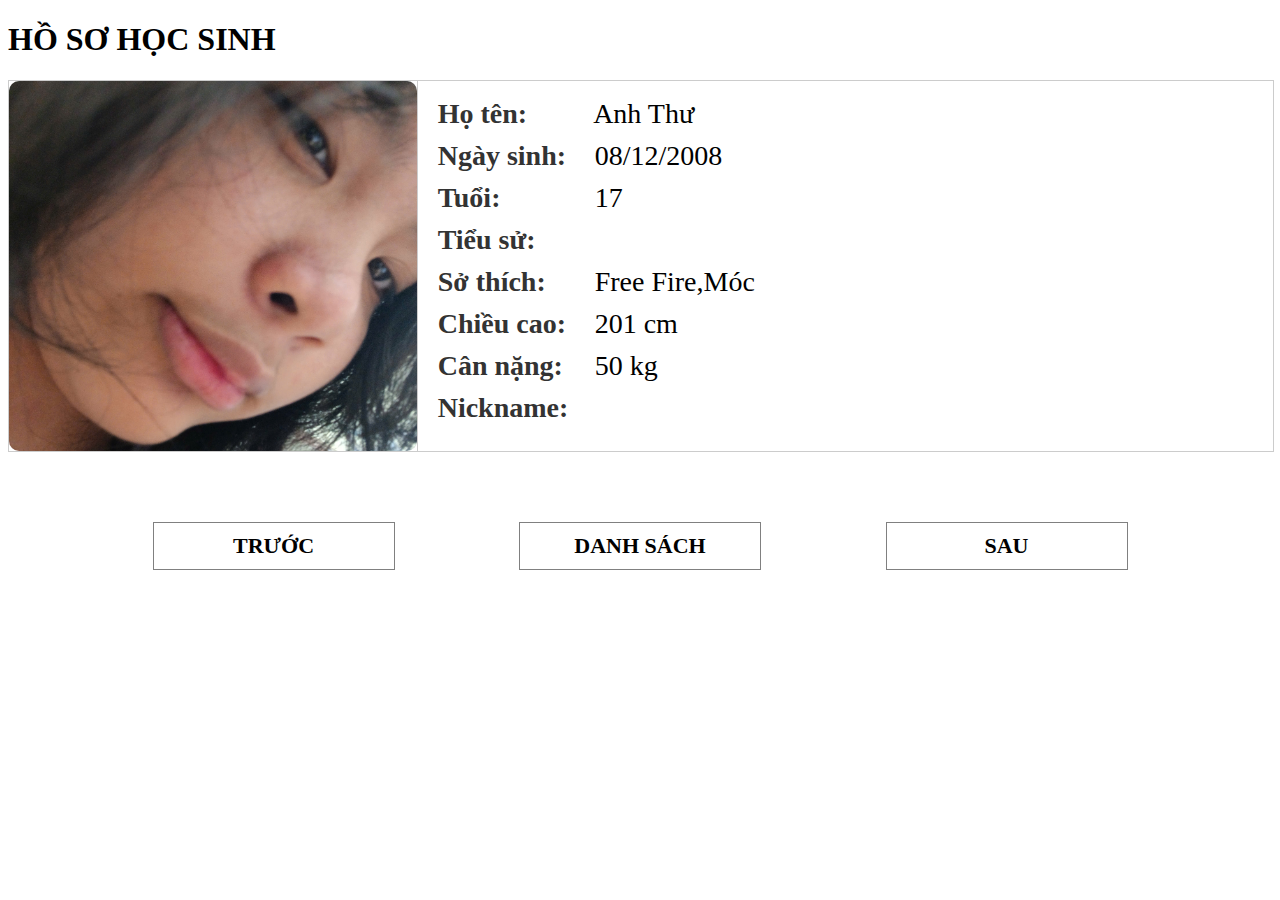
<file: hs1.html>
<!DOCTYPE html>
<html lang="vi">
<head>
    <meta charset="UTF-8">
    <title>Hồ Sơ Thành Viên</title>
    <style>
	/* Khung chứa hồ sơ */
	.profile-container {
	    display: flex;
	    width: 100%;
	    height: 370px; /* chiều cao tùy ý */
	    border: 1px solid #ccc;
	    margin-top: 20px;
	}

	/* Phần bên trái: Ảnh (chiếm 1 phần) */
	.profile-image {
	    flex: 1; /* Tương đương 1/3 diện tích */
	    display: flex;
	    justify-content: center;
	    align-items: center;
	    border-right: 1px solid #ccc;
	}
	.profile-image img {
	    width: 100%;     /* Chiếm toàn bộ chiều rộng của khung 1/3 bên trái */
	    height: 100%;    /* Chiếm toàn bộ chiều cao của khung 1/3 bên trái */
	    object-fit: cover; /* Lệnh thần thánh: Phủ đầy khung, có thể cắt ảnh ở rìa */
	    border-radius: 10px; /* Vẫn giữ bo góc */
	    order-radius: 15px;
	}

	/* Phần bên phải: Thông tin (chiếm 2 phần) */
	.profile-info {
	    flex: 2; /* Tương đương 2/3 diện tích */
	    padding: 20px;
	    display: flex;
	    flex-direction: column;
	    justify-content: center;
	}

	.info-item {
	    font-size: 28px;
	    margin-bottom: 10px;
	}

	.info-item strong {
	    color: #333;
	    width: 150px;
	    display: inline-block;
	}
	/* Khung chứa 3 nút điều hướng */
	.navigation-area {
	    display: flex;
	    justify-content: space-evenly; /* Chia đều khoảng cách 3 nút */
	    align-items: center;
	    margin-top: 50px;
	    padding: 20px;
	}

	/* Định dạng chung cho cả 3 nút bấm */
	.nav-btn {
	    font-size: 22px;           /* Cỡ chữ to rõ */
	    font-weight: bold;
	    color: black;
	    text-decoration: none;
	    text-transform: uppercase;
	    border: 1px solid gray;
	    padding: 10px 20px;
	    transition: 0.3s;
	    min-width: 200px;          /* Đảm bảo các nút có chiều dài bằng nhau */
	    text-align: center;
	}

	/* Hiệu ứng khi di chuột vào nút */
	.nav-btn:hover {
	    background-color: black;
	    color: white;
	}


    </style>	
</head>

<body>
    <h1>HỒ SƠ HỌC SINH</h1>

	<div class="profile-container">
	    <div class="profile-image">
	        <img src="img/THU.png" alt="Ảnh đại diện">
	    </div>
	    <div class="profile-info">
	        <div class="info-item"><strong>Họ tên:</strong> Anh Thư</div>
	        <div class="info-item"><strong>Ngày sinh:</strong> 08/12/2008</div>
	        <div class="info-item"><strong>Tuổi:</strong> 17</div>
	        <div class="info-item"><strong>Tiểu sử:</strong></div>
	        <div class="info-item"><strong>Sở thích:</strong> Free Fire,Móc</div>
	        <div class="info-item"><strong>Chiều cao:</strong> 201 cm</div>
	        <div class="info-item"><strong>Cân nặng:</strong> 50 kg</div>
	        <div class="info-item"><strong>Nickname:</strong></div>

	    </div>
	</div>

	<div class="navigation-area">
	    <a href="hs5.html" class="nav-btn"> Trước</a>
	    <a href="tvlop.html" class="nav-btn">Danh Sách </a>
	    <a href="hs2.html" class="nav-btn">Sau</a>
	</div>

	</div>	
</body>
</html>
</file>
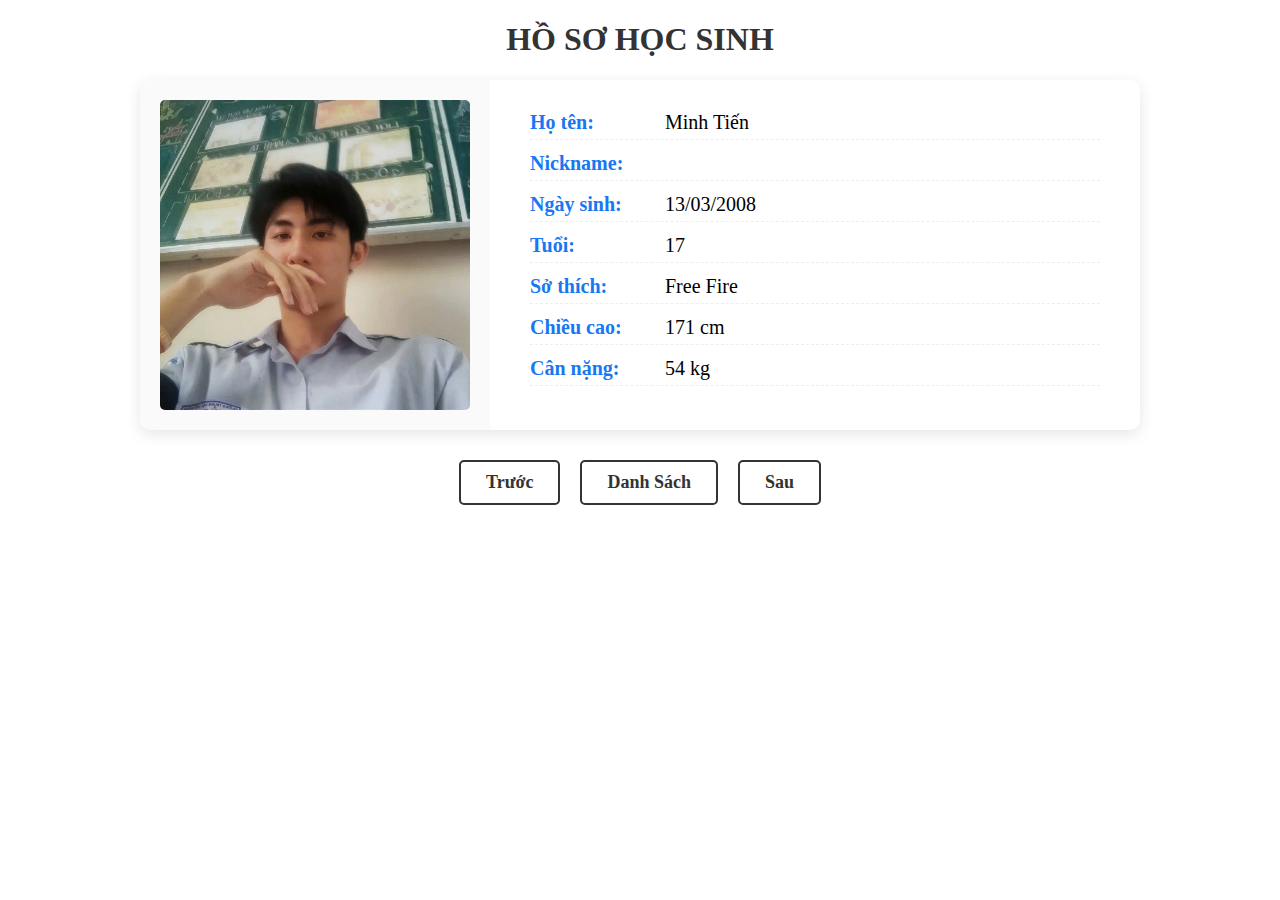
<file: hs2.html>
<!DOCTYPE html>
<html lang="vi">
<head>
    <meta charset="UTF-8">
    <meta name="viewport" content="width=device-width, initial-scale=1.0">
    <title>Hồ Sơ Thành Viên </title>

    <link rel="stylesheet" href="style-profile.css">
</head>

<body>
    <h1>HỒ SƠ HỌC SINH</h1>

    <div class="profile-container">
        <div class="profile-image">
            <img src="img/TIEN.png" alt=" Minh Tiến  ">
        </div>
        <div class="profile-info">
            <div class="info-item"><strong>Họ tên:</strong>  Minh Tiến  </div>
            <div class="info-item"><strong>Nickname:</strong> </div>
            <div class="info-item"><strong>Ngày sinh:</strong> 13/03/2008</div>
            <div class="info-item"><strong>Tuổi:</strong> 17</div>
            <div class="info-item"><strong>Sở thích:</strong> Free Fire  </div>
            <div class="info-item"><strong>Chiều cao:</strong> 171 cm</div>
            <div class="info-item"><strong>Cân nặng:</strong> 54 kg</div>
            
        </div>
    </div>

    <div class="navigation-area">
        <a href="hs1.html" class="nav-btn"> Trước</a>
        <a href="tvlop.html" class="nav-btn">Danh Sách</a>
        <a href="hs3.html" class="nav-btn">Sau </a>
    </div>
</body>
</html>
</file>
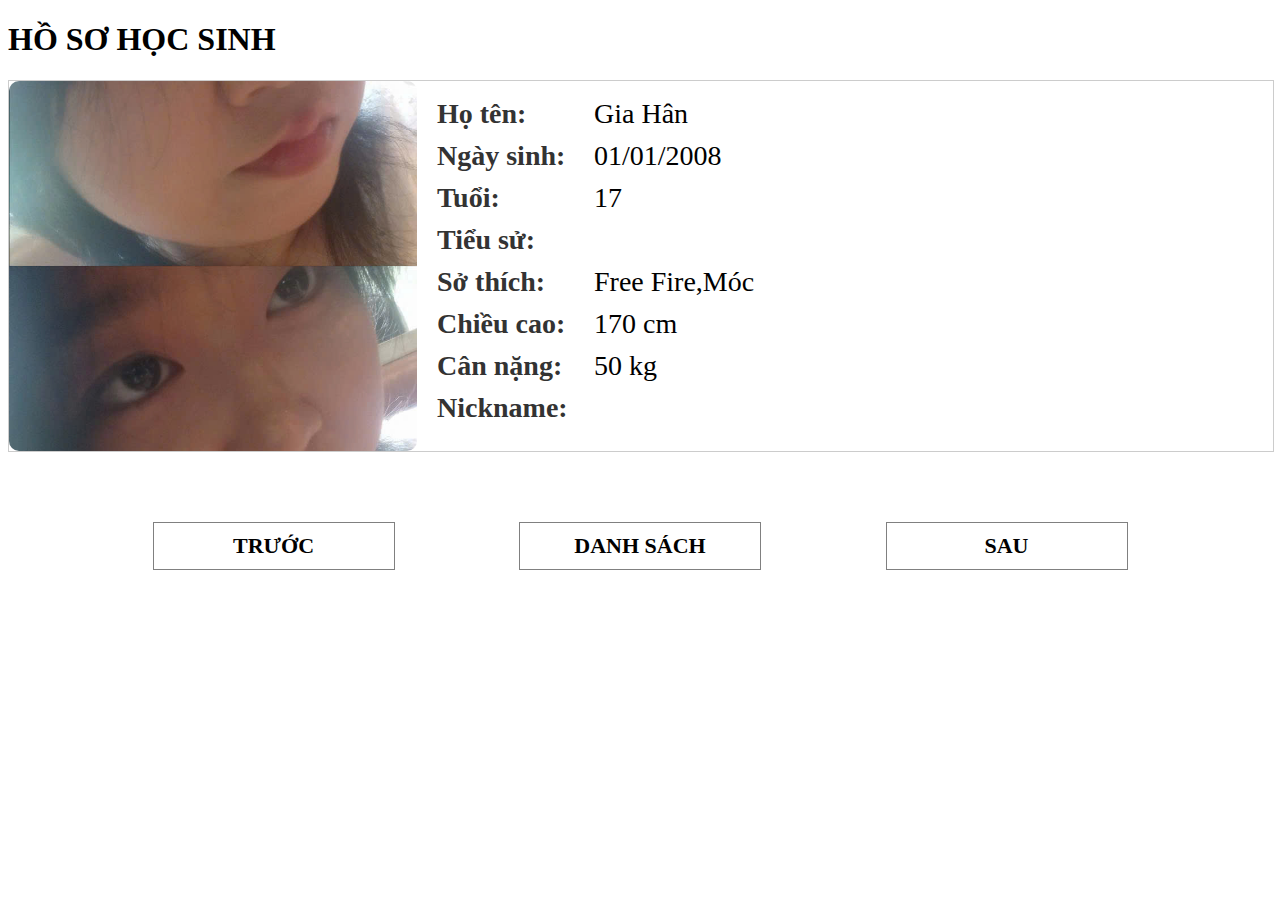
<file: hs3.html>
<!DOCTYPE html>
<html lang="vi">
<head>
    <meta charset="UTF-8">
    <title>Hồ Sơ Thành Viên</title>
    <style>
	/* Khung chứa hồ sơ */
	.profile-container {
	    display: flex;
	    width: 100%;
	    height: 370px; /* chiều cao tùy ý */
	    border: 1px solid #ccc;
	    margin-top: 20px;
	}

	/* Phần bên trái: Ảnh (chiếm 1 phần) */
	.profile-image {
	    flex: 1; /* Tương đương 1/3 diện tích */
	    display: flex;
	    justify-content: center;	
	}

	.profile-image img {
	    width: 100%;     /* Chiếm toàn bộ chiều rộng của khung 1/3 bên trái */
	    height: 100%;    /* Chiếm toàn bộ chiều cao của khung 1/3 bên trái */
	    object-fit: cover; /* Lệnh thần thánh: Phủ đầy khung, có thể cắt ảnh ở rìa */
	    border-radius: 10px; /* Vẫn giữ bo góc */
	    order-radius: 15px;
	}

	/* Phần bên phải: Thông tin (chiếm 2 phần) */
	.profile-info {
	    flex: 2; /* Tương đương 2/3 diện tích */
	    padding: 20px;
	    display: flex;
	    flex-direction: column;
	    justify-content: center;
	}

	.info-item {
	    font-size: 28px;
	    margin-bottom: 10px;
	}

	.info-item strong {
	    color: #333;
	    width: 150px;
	    display: inline-block;
	}
	/* Khung chứa 3 nút điều hướng */
	.navigation-area {
	    display: flex;
	    justify-content: space-evenly; /* Chia đều khoảng cách 3 nút */
	    align-items: center;
	    margin-top: 50px;
	    padding: 20px;
	}

	/* Định dạng chung cho cả 3 nút bấm */
	.nav-btn {
	    font-size: 22px;           /* Cỡ chữ to rõ */
	    font-weight: bold;
	    color: black;
	    text-decoration: none;
	    text-transform: uppercase;
	    border: 1px solid gray;
	    padding: 10px 20px;
	    transition: 0.3s;
	    min-width: 200px;          /* Đảm bảo các nút có chiều dài bằng nhau */
	    text-align: center;
	}

	/* Hiệu ứng khi di chuột vào nút */
	.nav-btn:hover {
	    background-color: black;
	    color: white;
	}


    </style>	
</head>

<body>
    <h1>HỒ SƠ HỌC SINH</h1>

	<div class="profile-container">
	    <div class="profile-image">
	        <img src="img/HAN.png" alt="picture.png">
	    </div>
	    <div class="profile-info">
	        <div class="info-item"><strong>Họ tên:</strong> Gia Hân </div>
	        <div class="info-item"><strong>Ngày sinh:</strong> 01/01/2008</div>
	        <div class="info-item"><strong>Tuổi:</strong> 17</div>
	        <div class="info-item"><strong>Tiểu sử:</strong></div>
	        <div class="info-item"><strong>Sở thích:</strong> Free Fire,Móc</div>
	        <div class="info-item"><strong>Chiều cao:</strong> 170 cm</div>
	        <div class="info-item"><strong>Cân nặng:</strong> 50 kg</div>
	        <div class="info-item"><strong>Nickname:</strong></div>

	    </div>
	</div>

	<div class="navigation-area">
	    <a href="hs2.html" class="nav-btn"> Trước</a>
	    <a href="tvlop.html" class="nav-btn">Danh Sách </a>
	    <a href="hs4.html" class="nav-btn">Sau</a>
	</div>

	</div>	
</body>
</html>
</file>
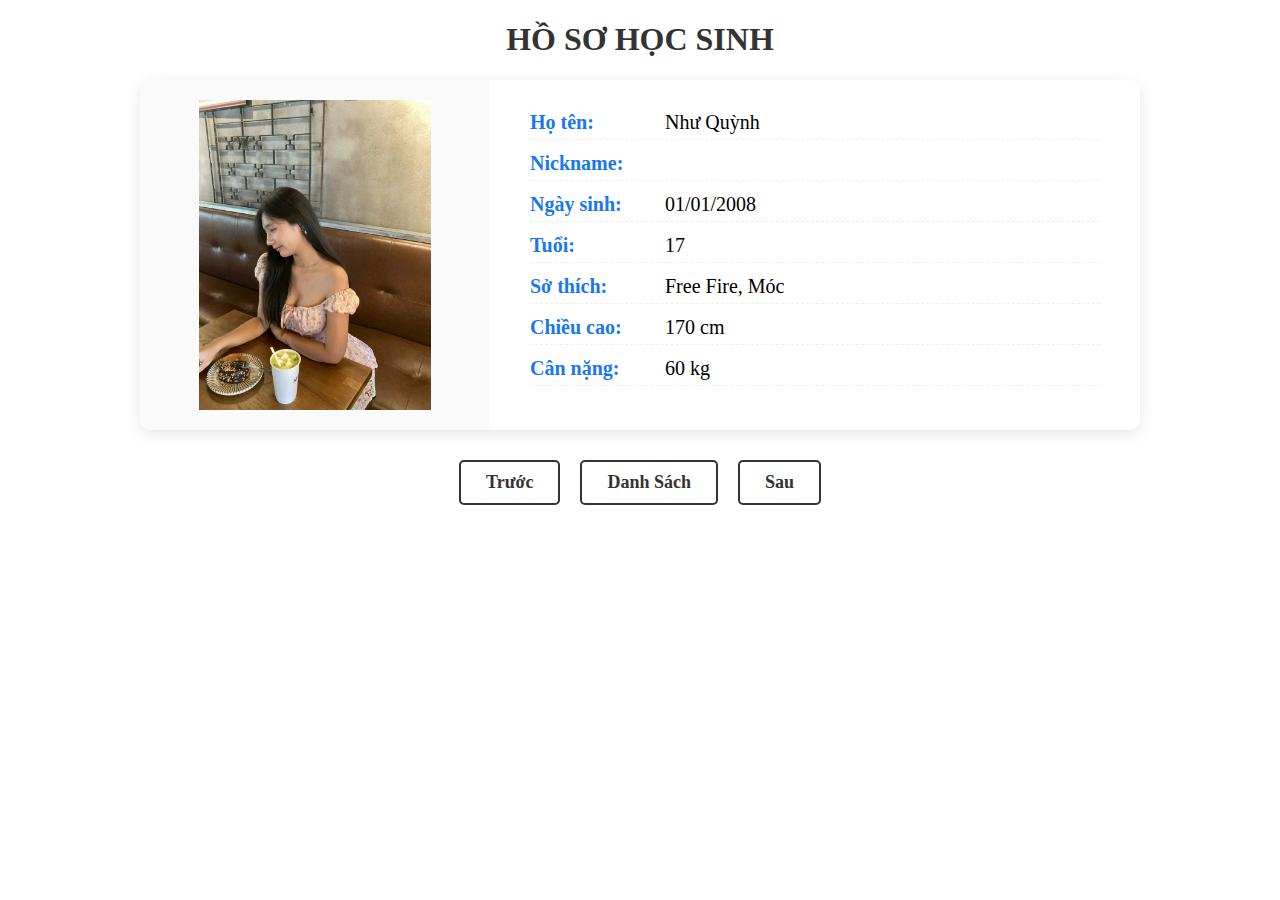
<file: hs4.html>
<!DOCTYPE html>
<html lang="vi">
<head>
    <meta charset="UTF-8">
    <meta name="viewport" content="width=device-width, initial-scale=1.0">
    <title>Hồ Sơ Thành Viên</title>

    <link rel="stylesheet" href="style-profile.css">
</head>

<body>
    <h1>HỒ SƠ HỌC SINH</h1>

    <div class="profile-container">
        <div class="profile-image">
            <img src="img/QUYNH.png" alt=" Như Quỳnh">
        </div>
        <div class="profile-info">
            <div class="info-item"><strong>Họ tên:</strong>  Như Quỳnh</div>
            <div class="info-item"><strong>Nickname:</strong> </div>
            <div class="info-item"><strong>Ngày sinh:</strong> 01/01/2008</div>
            <div class="info-item"><strong>Tuổi:</strong> 17</div>
            <div class="info-item"><strong>Sở thích:</strong> Free Fire, Móc </div>
            <div class="info-item"><strong>Chiều cao:</strong> 170 cm</div>
            <div class="info-item"><strong>Cân nặng:</strong> 60 kg</div>
            
        </div>
    </div>

    <div class="navigation-area">
        <a href="hs3.html" class="nav-btn"> Trước</a>
        <a href="tvlop.html" class="nav-btn">Danh Sách</a>
        <a href="hs5.html" class="nav-btn">Sau </a>
    </div>
</body>
</html>
</file>
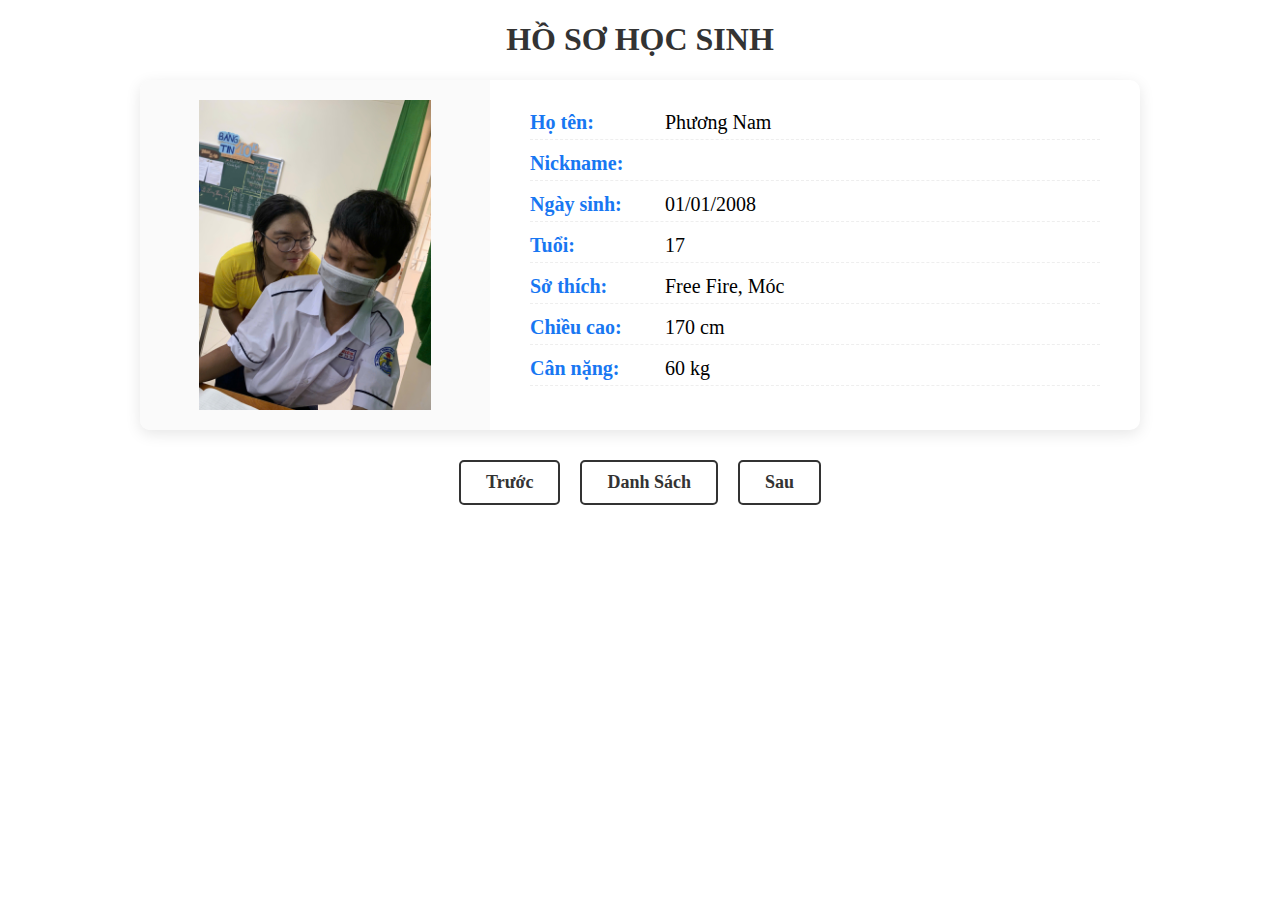
<file: hs5.html>
<!DOCTYPE html>
<html lang="vi">
<head>
    <meta charset="UTF-8">
    <meta name="viewport" content="width=device-width, initial-scale=1.0">
    <title>Hồ Sơ Thành Viên </title>

    <link rel="stylesheet" href="style-profile.css">
</head>

<body>
    <h1>HỒ SƠ HỌC SINH</h1>

    <div class="profile-container">
        <div class="profile-image">
            <img src="img/NAM.png" alt=" Phương Nam ">
        </div>
        <div class="profile-info">
            <div class="info-item"><strong>Họ tên:</strong>  Phương Nam </div>
            <div class="info-item"><strong>Nickname:</strong> </div>
            <div class="info-item"><strong>Ngày sinh:</strong> 01/01/2008</div>
            <div class="info-item"><strong>Tuổi:</strong> 17</div>
            <div class="info-item"><strong>Sở thích:</strong> Free Fire, Móc </div>
            <div class="info-item"><strong>Chiều cao:</strong> 170 cm</div>
            <div class="info-item"><strong>Cân nặng:</strong> 60 kg</div>
            
        </div>
    </div>

    <div class="navigation-area">
        <a href="hs4.html" class="nav-btn"> Trước</a>
        <a href="tvlop.html" class="nav-btn">Danh Sách</a>
        <a href="hs1.html" class="nav-btn">Sau </a>
    </div>
</body>
</html>
</file>
<file: style-profile.css>
<style>
        body { font-family: 'Segoe UI', Arial, sans-serif; padding: 20px; background-color: #f4f4f4; }
        h1 { text-align: center; color: #333; }

/* Khung chứa hồ sơ - KHÓA KÍCH THƯỚC */
        .profile-container {
            display: flex;
            width: 1000px; /* Độ rộng vừa phải */
            height: 350px;     /* CHIỀU CAO CỐ ĐỊNH: Giúp mọi trang đều cao bằng nhau */
            margin: 20px auto;
            background: white;
            border-radius: 10px;
            overflow: hidden;
            box-shadow: 0 4px 15px rgba(0,0,0,0.1);
        }

        /* Phần bên trái: Ảnh (30% chiều rộng) */
        .profile-image {
            flex: 0 0 350px; /* KHÓA ĐỘ RỘNG phần ảnh là 350px */
            display: flex;
            justify-content: center;
            align-items: center;
            padding: 20px;
            background-color: #fafafa; /* Màu nền nhẹ để lộ rõ khung ảnh vuông */
            box-sizing: border-box;
        }

        .profile-image img {
            width: 100%;
            height: 100%;
            object-fit: contain; /* Ảnh luôn nằm gọn bên trong, không bị cắt */
            border-radius: 5px;
        }

        /* Phần bên phải: Thông tin */
        .profile-info {
            flex: 1; /* Tự động chiếm phần còn lại */
            padding: 40px;
            display: flex;
            flex-direction: column;
            justify-content: center;
        }

        .info-item {
            font-size: 20px;
            margin-bottom: 12px;
            border-bottom: 1px dashed #eee;
            padding-bottom: 5px;
        }

        .info-item strong {
            color: #1877f2;
            width: 130px;
            display: inline-block;
        }

        /* Điều hướng */
        .navigation-area {
            display: flex;
            justify-content: center;
            gap: 20px;
            margin-top: 30px;
        }

        .nav-btn {
            font-size: 18px;
            font-weight: bold;
            color: #333;
            text-decoration: none;
            border: 2px solid #333;
            padding: 10px 25px;
            transition: 0.3s;
            border-radius: 5px;
        }

        .nav-btn:hover {
            background-color: #333;
            color: white;
        }
    </style>
</file>
